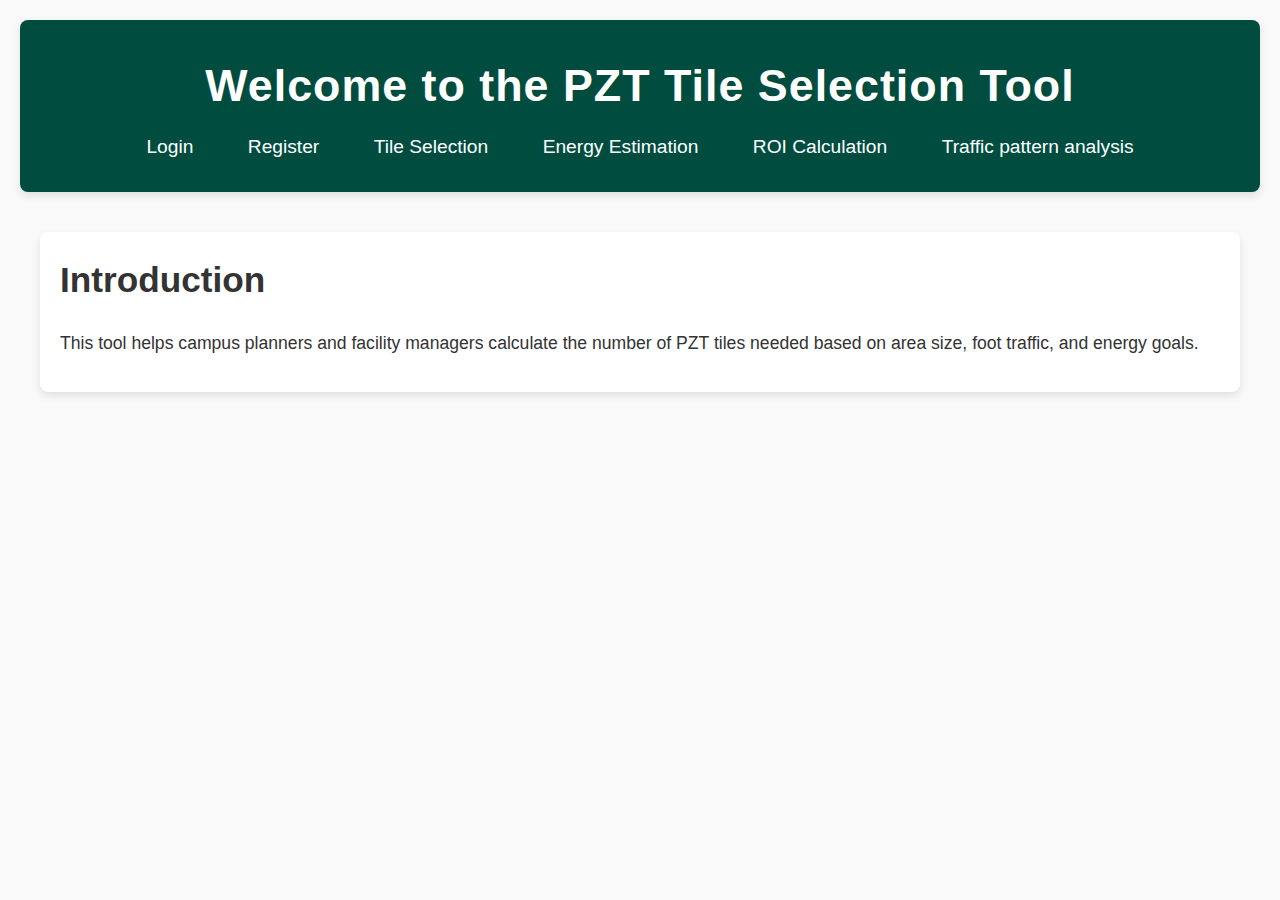
<file: index.html>
<!DOCTYPE html>
<html lang="en">
<head>
    <meta charset="UTF-8">
    <meta name="viewport" content="width=device-width, initial-scale=1.0">
    <title>PZT Tile Project</title>
    <link rel="stylesheet" href="sus.css">
</head>
<body>
    <header>
        <h1>Welcome to the PZT Tile Selection Tool</h1>
        <nav>
            <a href="login.html">Login</a>
            <a href="register.html">Register</a>
            <a href="tile-selection.html">Tile Selection</a>
            <a href="energy-estimation.html">Energy Estimation</a>
            <a href="roi-calculation.html">ROI Calculation</a>
            <a href="foot-traffic.html">Traffic pattern analysis</a>
        </nav>
    </header>
    <main>
        <h2>Introduction</h2>
        <p>This tool helps campus planners and facility managers calculate the number of PZT tiles needed based on area size, foot traffic, and energy goals.</p>
    </main>
</body>
</html>
</file>
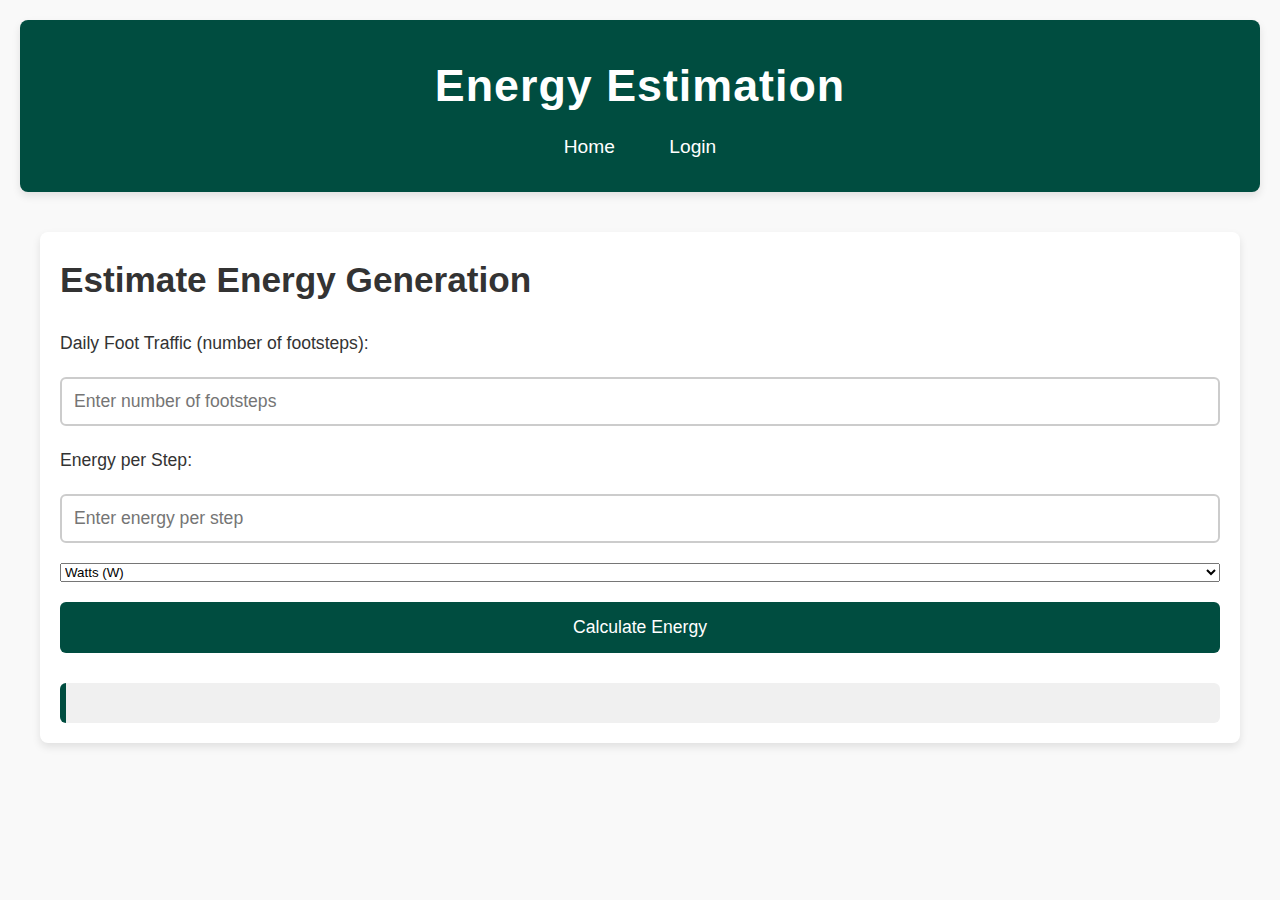
<file: energy-estimation.html>
<!DOCTYPE html>
<html lang="en">
<head>
    <meta charset="UTF-8">
    <meta name="viewport" content="width=device-width, initial-scale=1.0">
    <title>Energy Estimation</title>
    <link rel="stylesheet" href="sus.css">
</head>
<body>
    <header>
        <h1>Energy Estimation</h1>
        <nav>
            <a href="index.html">Home</a>
            <a href="login.html">Login</a>
        </nav>
    </header>
    <main>
        <h2>Estimate Energy Generation</h2>
        <form id="trafficForm">
            <label for="footTraffic">Daily Foot Traffic (number of footsteps):</label>
            <input type="number" id="footTraffic" required placeholder="Enter number of footsteps">

            <label for="wattsPerStep">Energy per Step:</label>
            <input type="number" id="wattsPerStep" step="any" required placeholder="Enter energy per step">
            <select id="energyUnit">
                <option value="w">Watts (W)</option>
                <option value="mw">Milliwatts (mW)</option>
                <option value="kw">Kilowatts (kW)</option>
                <option value="mwatt">Megawatts (MW)</option>
            </select>

            <button type="submit">Calculate Energy</button>
        </form>
        <div id="results">
            <!-- Results will be displayed here -->
        </div>
    </main>
    <script src="energy-estimation.js"></script>
</body>
</html>
</file>
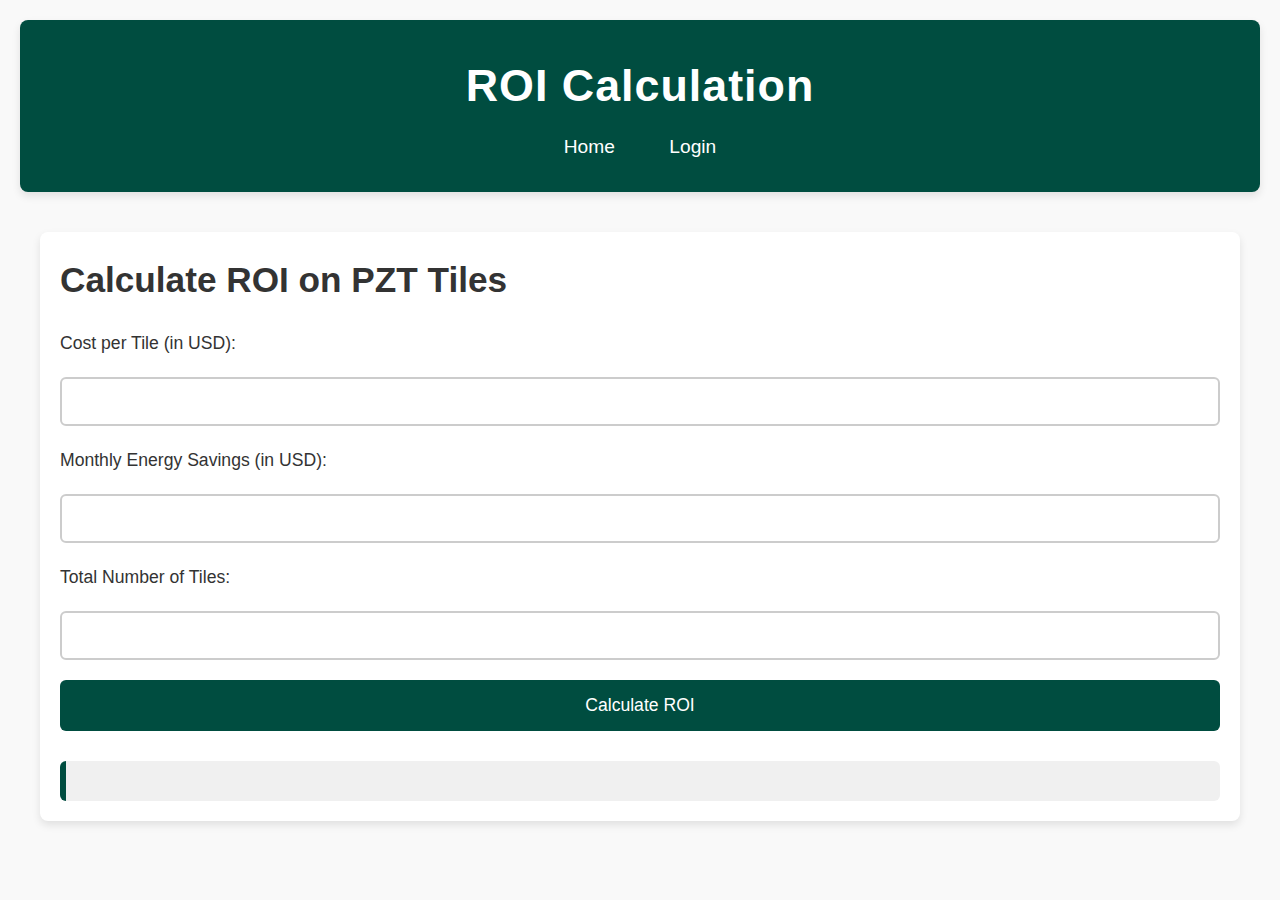
<file: roi-calculation.html>
<!-- roi-calculation.html -->
<!DOCTYPE html>
<html lang="en">
<head>
    <meta charset="UTF-8">
    <meta name="viewport" content="width=device-width, initial-scale=1.0">
    <title>ROI Calculation</title>
    <link rel="stylesheet" href="sus.css">
</head>
<body>
    <header>
        <h1>ROI Calculation</h1>
        <nav>
            <a href="index.html">Home</a>
            <a href="login.html">Login</a>
        </nav>
    </header>
    <main>
        <h2>Calculate ROI on PZT Tiles</h2>
        <form id="roiForm">
            <label for="tileCost">Cost per Tile (in USD):</label>
            <input type="number" id="tileCost" required>
            <label for="energySavings">Monthly Energy Savings (in USD):</label>
            <input type="number" id="energySavings" required>
            <label for="totalTiles">Total Number of Tiles:</label>
            <input type="number" id="totalTiles" required>
            <button type="submit">Calculate ROI</button>
        </form>
        <div id="roiResults">
            <!-- Results will be displayed here -->
        </div>
    </main>
    <script src="roi-calculation.js"></script>
</body>
</html>
</file>
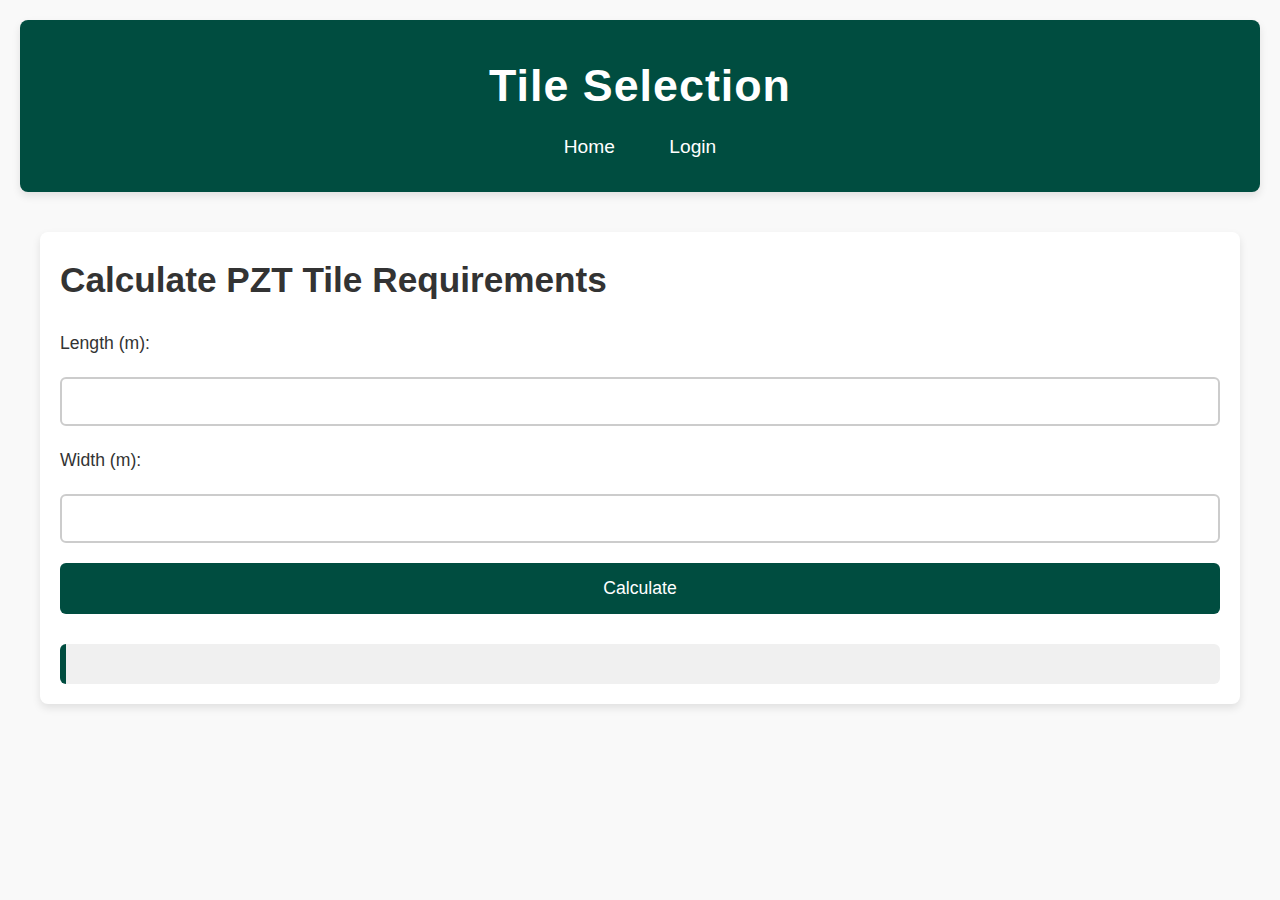
<file: tile-selection.html>
<!DOCTYPE html>
<html lang="en">
<head>
    <meta charset="UTF-8">
    <meta name="viewport" content="width=device-width, initial-scale=1.0">
    <title>Tile Selection</title>
    <link rel="stylesheet" href="sus.css">
</head>
<body>
    <header>
        <h1>Tile Selection</h1>
        <nav>
            <a href="index.html">Home</a>
            <a href="login.html">Login</a>
        </nav>
    </header>
    <main>
        <h2>Calculate PZT Tile Requirements</h2>
        <form id="areaForm">
            <label for="length">Length (m):</label>
            <input type="number" id="length" required>
            <label for="width">Width (m):</label>
            <input type="number" id="width" required>
            <button type="submit">Calculate</button>
        </form>
        <div id="results">
            <!-- Results will be shown here -->
        </div>
    </main>
    <script src="tile-selection.js"></script>
</body>
</html>
</file>
<file: sus.css>
/* Global Reset */
* {
    margin: 0;
    padding: 0;
    box-sizing: border-box;
}

body {
    font-family: 'Roboto', sans-serif;  /* Modern sans-serif font */
    background-color: #f9f9f9;         /* Light background color */
    color: #333;
    line-height: 1.6;
    padding: 20px;
}

/* Font import for better typography */
@import url('https://fonts.googleapis.com/css2?family=Roboto:wght@400;500;700&display=swap');

/* Header Styling */
header {
    background-color: #004d40;  /* Dark teal for contrast */
    color: white;
    padding: 30px 0;
    text-align: center;
    box-shadow: 0 4px 8px rgba(0, 0, 0, 0.1);
    border-radius: 8px;
}

header h1 {
    font-size: 2.8rem;
    letter-spacing: 1px;
    margin-bottom: 10px;
}

nav a {
    color: white;
    text-decoration: none;
    margin: 0 20px;
    font-size: 1.2rem;
    font-weight: 500;
    padding: 5px;
}

nav a:hover {
    text-decoration: underline;
    background-color: rgba(255, 255, 255, 0.2);
    border-radius: 4px;
}

/* Main Content Area */
main {
    max-width: 1200px;
    margin: 40px auto;
    padding: 20px;
    background-color: white;
    border-radius: 8px;
    box-shadow: 0 4px 8px rgba(0, 0, 0, 0.1);
}

h2 {
    font-size: 2.2rem;
    font-weight: 600;
    margin-bottom: 20px;
}

p {
    font-size: 1.1rem;
    margin-bottom: 15px;
}

/* Forms and Inputs */
form {
    display: grid;
    grid-template-columns: 1fr;
    gap: 20px;
    margin-bottom: 30px;
}

label {
    font-weight: 500;
    font-size: 1.1rem;
}

input[type="number"], input[type="email"], input[type="text"] {
    padding: 12px;
    font-size: 1.1rem;
    border: 2px solid #ccc;
    border-radius: 6px;
    width: 100%;
    transition: all 0.3s ease;
}

input[type="number"]:focus, input[type="email"]:focus, input[type="text"]:focus {
    border-color: #004d40;
    outline: none;
}

button {
    padding: 15px;
    background-color: #004d40;
    color: white;
    border: none;
    border-radius: 6px;
    font-size: 1.1rem;
    font-weight: 500;
    cursor: pointer;
    transition: background-color 0.3s ease, transform 0.2s ease;
}

button:hover {
    background-color: #00332c;
    transform: scale(1.05);
}

/* Results Section */
#results, #roiResults {
    margin-top: 30px;
    padding: 20px;
    background-color: #f0f0f0;
    border-radius: 6px;
    border-left: 6px solid #004d40;
}

#results p, #roiResults p {
    font-size: 1.2rem;
    margin-bottom: 10px;
}

/* Footer Styling */
footer {
    text-align: center;
    font-size: 1rem;
    color: #777;
    margin-top: 50px;
    padding: 20px 0;
}

/* Navigation Bar for Mobile */
@media (max-width: 768px) {
    nav {
        display: block;
        text-align: center;
    }

    nav a {
        display: inline-block;
        margin-bottom: 15px;
        padding: 10px;
    }

    form {
        grid-template-columns: 1fr;
    }

    main {
        padding: 15px;
    }
}
</file>
